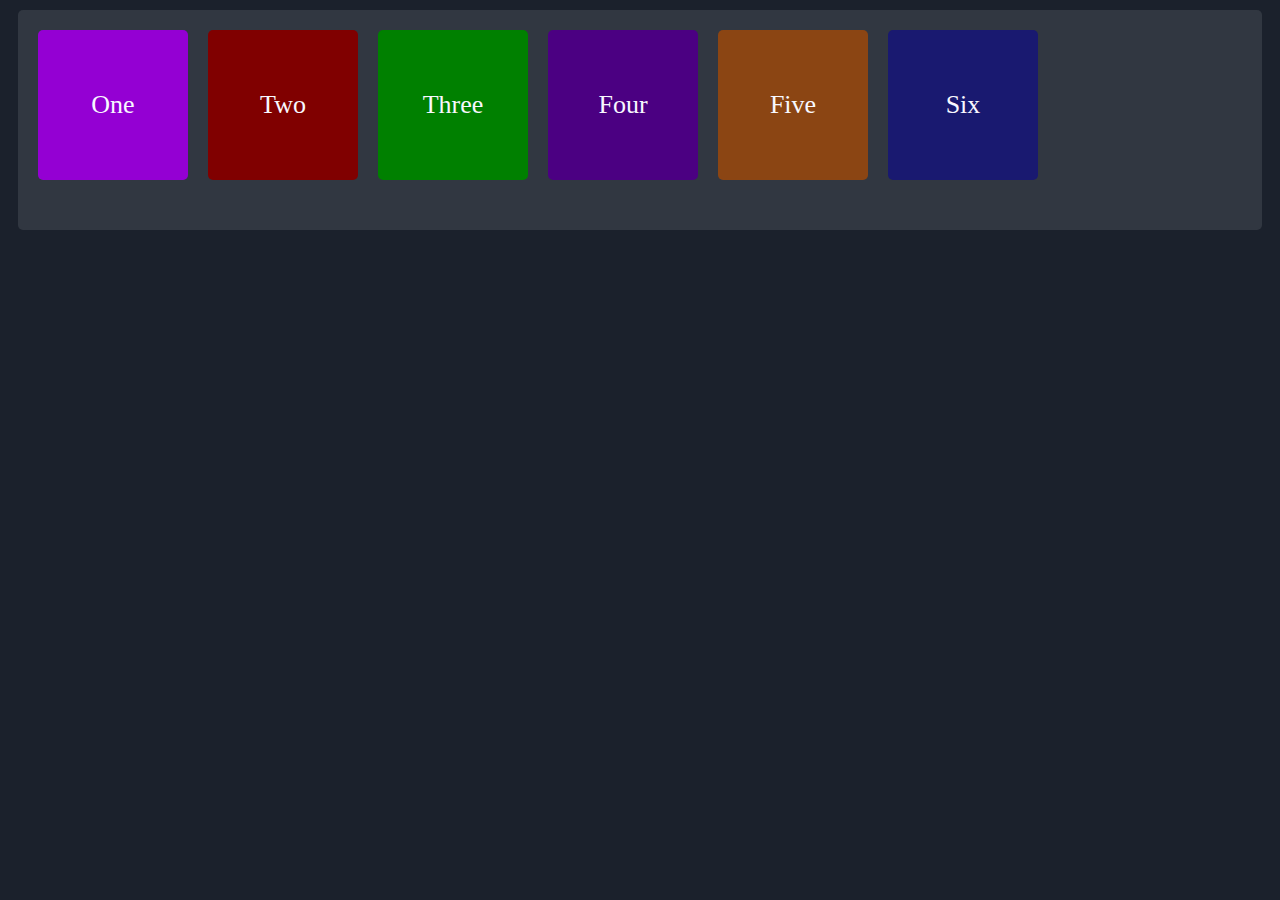
<file: presentation/index.html>
<!DOCTYPE html>
<html lang="en">

<head>
    <meta charset="UTF-8">
    <meta http-equiv="X-UA-Compatible" content="IE=edge">
    <meta name="viewport" content="width=device-width, initial-scale=1.0">
    <link rel="stylesheet" href="style.css">
    <title>Document</title>

</head>

<body>
    <div class="container">
        <div>One</div>
        <div>Two</div>
        <div>Three</div>
        <div>Four</div>
        <div>Five</div>
        <div>Six</div>
        <!-- <div>Header</div>
        <div>Sidebar</div>
        <div>Content</div> -->
    </div>
</body>

</html>
</file>
<file: presentation/style.css>
body {
    background-color: rgb(27, 33, 44);
}

.container {
    display: flex;
    flex-direction: row;
    background-color: rgb(49, 55, 65);
    border-radius: 5px;
    padding: 10px;
    margin: 10px;
    height: 200px;
}

.container>div {
    display: flex;
    align-items: center;
    justify-content: center;
    font-size: 26px;
    color: ghostwhite;
    flex-basis: 150px;
    height: 150px;
    background-color: cadetblue;
    margin: 10px;
    border-radius: 5px;
}


/* grid-template: 
    [start] "header header" 100px [row2] 
    [row2] "side content" 1fr [row-end] / 150px 200px; */


/* .container {
    display: grid;
    grid-template-columns: repeat(3, 1fr);
    grid-template-rows: 150px 150px;
    background-color: rgb(49, 55, 65);
    border-radius: 5px;
    padding: 10px;
    margin: 10px;
    justify-items: end;
    align-items: end;
}

.container>div {
    display: flex;
    align-items: center;
    justify-content: center;
    font-size: 26px;
    color: ghostwhite;
    padding: 30px;
    background-color: cadetblue;
} */

.container>div:nth-child(1) {
    background-color: darkviolet;
    /* grid-row-start: 1;
    grid-row-end: 3;
    grid-column-start: 2;
    grid-column-end: 4; */
}

.container>div:nth-child(2) {
    background-color: maroon;
    /* align-self: stretch;
    justify-self: start; */
}

.container>div:nth-child(3) {
    background-color: green;
}

.container>div:nth-child(4) {
    background-color: indigo;
}

.container>div:nth-child(5) {
    background-color: saddlebrown;
}

.container>div:nth-child(6) {
    background-color: midnightblue;
}
</file>
